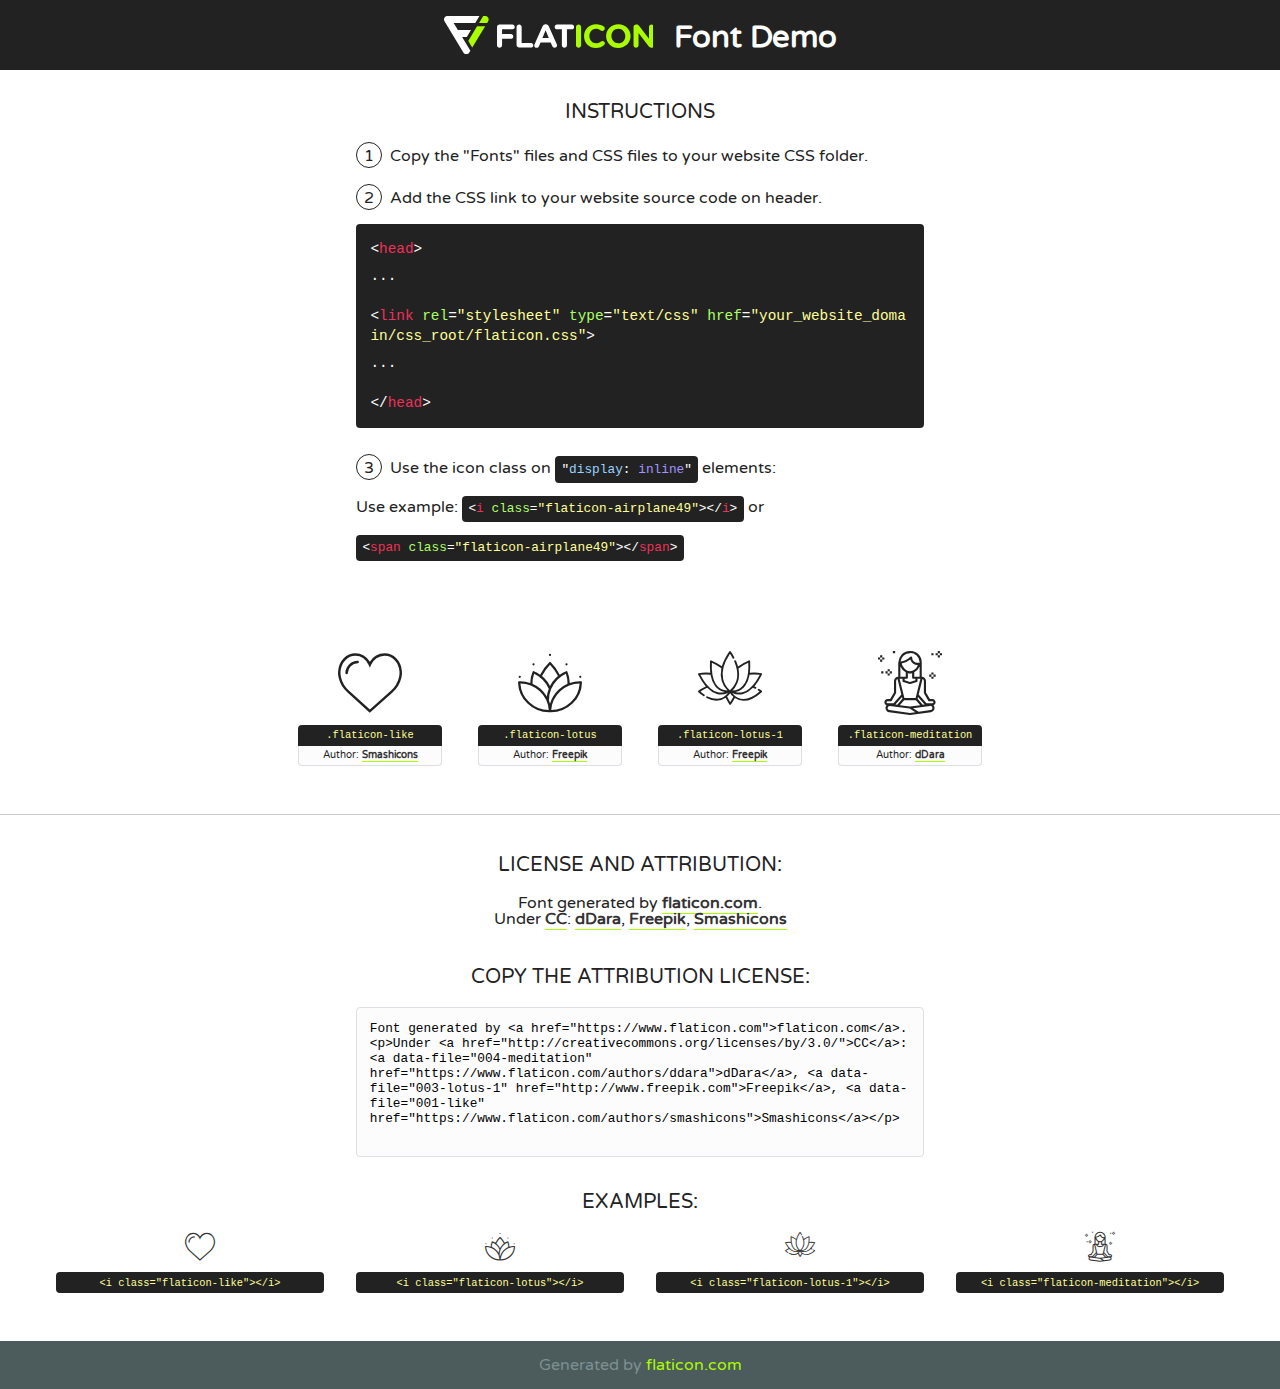
<file: home/fonts/flaticon/font/flaticon.html>
<!DOCTYPE html>
<!--
  Flaticon icon font: Flaticon
  Creation date: 31/12/2018 05:16
-->
<html>
<!DOCTYPE html>
<html>

<head>
    <title>Flaticon WebFont</title>
    <link href="http://fonts.googleapis.com/css?family=Varela+Round" rel="stylesheet" type="text/css" />
    <link rel="stylesheet" type="text/css" href="flaticon.css">
    <meta charset="UTF-8">
    <style>
    html, body, div, span, applet, object, iframe,
    h1, h2, h3, h4, h5, h6, p, blockquote, pre,
    a, abbr, acronym, address, big, cite, code,
    del, dfn, em, img, ins, kbd, q, s, samp,
    small, strike, strong, sub, sup, tt, var,
    b, u, i, center,
    dl, dt, dd, ol, ul, li,
    fieldset, form, label, legend,
    table, caption, tbody, tfoot, thead, tr, th, td,
    article, aside, canvas, details, embed, 
    figure, figcaption, footer, header, hgroup, 
    menu, nav, output, ruby, section, summary,
    time, mark, audio, video {
        margin: 0;
        padding: 0;
        border: 0;
        font-size: 100%;
        font: inherit;
        vertical-align: baseline;
    }
    /* HTML5 display-role reset for older browsers */
    article, aside, details, figcaption, figure, 
    footer, header, hgroup, menu, nav, section {
        display: block;
    }
    body {
        line-height: 1;
    }
    ol, ul {
        list-style: none;
    }
    blockquote, q {
        quotes: none;
    }
    blockquote:before, blockquote:after,
    q:before, q:after {
        content: '';
        content: none;
    }
    table {
        border-collapse: collapse;
        border-spacing: 0;
    }
    body {
        font-family: 'Varela Round', Helvetica, Arial, sans-serif;
        font-size: 16px;
        color: #222;
    }
    a {
        color: #333;
        border-bottom: 1px solid #a9fd00;
        font-weight: bold;
        text-decoration: none;
    }
    * {
        -moz-box-sizing: border-box;
        -webkit-box-sizing: border-box;
        box-sizing: border-box;
        margin: 0;
        padding: 0;
    }
    [class^="flaticon-"]:before, [class*=" flaticon-"]:before, [class^="flaticon-"]:after, [class*=" flaticon-"]:after {
        font-family: Flaticon;
        font-size: 30px;
        font-style: normal;
        margin-left: 20px;
        color: #333;
    }
    .wrapper {
        max-width: 600px;
        margin: auto;
        padding: 0 1em;
    }
    .title {
        font-size: 1.25em;
        text-align: center;
        margin-bottom: 1em;
        text-transform: uppercase;
    }
    header {
        text-align: center;
        background-color: #222;
        color: #fff;
        padding: 1em;
    }
    header .logo {
        width: 210px;
        height: 38px;
        display: inline-block;
        vertical-align: middle;
        margin-right: 1em;
        border: none;
    }
    header strong {
        font-size: 1.95em;
        font-weight: bold;
        vertical-align: middle;
        margin-top: 5px;
        display: inline-block;
    }
    .demo {
        margin: 2em auto;
        line-height: 1.25em;
    }
    .demo ul li {
        margin-bottom: 1em;
    }
    .demo ul li .num {
        color: #222;
        border-radius: 20px;
        display: inline-block;
        width: 26px;
        padding: 3px;
        height: 26px;
        text-align: center;
        margin-right: 0.5em;
        border: 1px solid #222;
    }
    .demo ul li code {
        background-color: #222;
        border-radius: 4px;
        padding: 0.25em 0.5em;
        display: inline-block;
        color: #fff;
        font-family: Consolas,Monaco,Lucida Console,Liberation Mono,DejaVu Sans Mono,Bitstream Vera Sans Mono,Courier New, monospace;
        font-weight: lighter;
        margin-top: 1em;
        font-size: 0.8em;
        word-break: break-all;
    }
    .demo ul li code.big {
        padding: 1em;
        font-size: 0.9em;
    }
    .demo ul li code .red {
        color: #EF3159;
    }
    .demo ul li code .green {
        color: #ACFF65;
    }
    .demo ul li code .yellow {
        color: #FFFF99;
    }
    .demo ul li code .blue {
        color: #99D3FF;
    }
    .demo ul li code .purple {
        color: #A295FF;
    }
    .demo ul li code .dots {
        margin-top: 0.5em;
        display: block;
    }
    #glyphs {
        border-bottom: 1px solid #ccc;
        padding: 2em 0;
        text-align: center;
    }
    .glyph {
        display: inline-block;
        width: 9em;
        margin: 1em;
        text-align: center;
        vertical-align: top;
        background: #FFF;
    }
    .glyph .glyph-icon {
        padding: 10px;
        display: block;
        font-family:"Flaticon";
        font-size: 64px;
        line-height: 1;
    }
    .glyph .glyph-icon:before {
        font-size: 64px;
        color: #222;
        margin-left: 0;
    }
    .class-name {
        font-size: 0.65em;
        background-color: #222;
        color: #fff;
        border-radius: 4px 4px 0 0;
        padding: 0.5em;
        color: #FFFF99;
        font-family: Consolas,Monaco,Lucida Console,Liberation Mono,DejaVu Sans Mono,Bitstream Vera Sans Mono,Courier New, monospace;
    }
    .author-name {
        font-size: 0.6em;
        background-color: #fcfcfd;
        border: 1px solid #DEDEE4;
        border-top: 0;
        border-radius: 0 0 4px 4px;
        padding: 0.5em;
    }
    .class-name:last-child {
        font-size: 10px;
        color:#888;
    }
    .class-name:last-child a {
        font-size: 10px;
        color:#555;
    }
    .class-name:last-child a:hover {
        color:#a9fd00;
    }
    .glyph > input {
        display: block;
        width: 100px;
        margin: 5px auto;
        text-align: center;
        font-size: 12px;
        cursor: text;
    }
    .glyph > input.icon-input {
        font-family:"Flaticon";
        font-size: 16px;
        margin-bottom: 10px;
    }
    .attribution .title {
        margin-top: 2em;
    }
    .attribution textarea {
        background-color: #fcfcfd;
        padding: 1em;
        border: none;
        box-shadow: none;
        border: 1px solid #DEDEE4;
        border-radius: 4px;
        resize: none;
        width: 100%;
        height: 150px;
        font-size: 0.8em;
        font-family: Consolas,Monaco,Lucida Console,Liberation Mono,DejaVu Sans Mono,Bitstream Vera Sans Mono,Courier New, monospace;
        -webkit-appearance: none;
    }
    .iconsuse {
        margin: 2em auto;
        text-align: center;
        max-width: 1200px;
    }
    .iconsuse:after {
        content: '';
        display: table;
        clear: both;
    }
    .iconsuse .image {
        float: left;
        width: 25%;
        padding: 0 1em;
    }
    .iconsuse .image p {
        margin-bottom: 1em;
    }
    .iconsuse .image span {
        display: block;
        font-size: 0.65em;
        background-color: #222;
        color: #fff;
        border-radius: 4px;
        padding: 0.5em;
        color: #FFFF99;
        margin-top: 1em;
        font-family: Consolas,Monaco,Lucida Console,Liberation Mono,DejaVu Sans Mono,Bitstream Vera Sans Mono,Courier New, monospace;
    }
    #footer {
        text-align: center;
        background-color: #4C5B5C;
        color: #7c9192;
        padding: 1em;
    }
    #footer a {
        border: none;
        color: #a9fd00;
        font-weight: normal;
    }
    @media (max-width: 960px) {
        .iconsuse .image {
            width: 50%;
        }
    }
    @media (max-width: 560px) {
        .iconsuse .image {
            width: 100%;
        }
    }
    </style>
</head>

<body class="characters-off">

    <header>
        <a href="https://www.flaticon.com" target="_blank" class="logo">
            <svg version="1.1" xmlns="http://www.w3.org/2000/svg" xmlns:xlink="http://www.w3.org/1999/xlink" xmlns:a="http://ns.adobe.com/AdobeSVGViewerExtensions/3.0/" viewBox="0 0 560.875 102.036" enable-background="new 0 0 560.875 102.036" xml:space="preserve">
                <defs>
                </defs>
                <g>
                    <g class="letters">
                        <path fill="#ffffff" d="M141.596,29.675c0-3.777,2.985-6.767,6.764-6.767h34.438c3.426,0,6.15,2.728,6.15,6.15
                        c0,3.43-2.724,6.149-6.15,6.149h-27.674v13.091h23.719c3.429,0,6.151,2.724,6.151,6.15c0,3.43-2.723,6.149-6.151,6.149h-23.719
                        v17.574c0,3.773-2.986,6.761-6.764,6.761c-3.779,0-6.764-2.989-6.764-6.761V29.675z"></path>
                        <path fill="#ffffff" d="M193.844,29.149c0-3.781,2.985-6.767,6.764-6.767c3.776,0,6.763,2.985,6.763,6.767v42.957h25.039
                        c3.426,0,6.149,2.726,6.149,6.153c0,3.425-2.723,6.15-6.149,6.15h-31.802c-3.779,0-6.764-2.986-6.764-6.768V29.149z"></path>
                        <path fill="#ffffff" d="M241.891,75.71l21.438-48.407c1.492-3.341,4.215-5.357,7.906-5.357h0.792
                        c3.686,0,6.323,2.017,7.815,5.357l21.439,48.407c0.436,0.967,0.701,1.845,0.701,2.723c0,3.602-2.809,6.501-6.414,6.501
                        c-3.161,0-5.269-1.845-6.499-4.655l-4.132-9.661h-27.059l-4.301,10.102c-1.144,2.631-3.426,4.214-6.237,4.214
                        c-3.517,0-6.24-2.81-6.24-6.325C241.1,77.64,241.451,76.677,241.891,75.71z M279.932,58.666l-8.521-20.297l-8.526,20.297H279.932
                        z"></path>
                        <path fill="#ffffff" d="M314.864,35.387H301.86c-3.429,0-6.239-2.813-6.239-6.238c0-3.429,2.811-6.24,6.239-6.24h39.533
                        c3.426,0,6.237,2.811,6.237,6.24c0,3.425-2.811,6.238-6.237,6.238h-13.001v42.785c0,3.773-2.99,6.761-6.764,6.761
                        c-3.779,0-6.764-2.989-6.764-6.761V35.387z"></path>
                        <path fill="#A9FD00" d="M352.615,29.149c0-3.781,2.985-6.767,6.767-6.767c3.774,0,6.761,2.985,6.761,6.767v49.024
                        c0,3.773-2.987,6.761-6.761,6.761c-3.781,0-6.767-2.989-6.767-6.761V29.149z"></path>
                        <path fill="#A9FD00" d="M374.132,53.836v-0.179c0-17.481,13.178-31.801,32.065-31.801c9.22,0,15.459,2.458,20.557,6.238
                        c1.402,1.054,2.637,2.985,2.637,5.357c0,3.692-2.985,6.59-6.681,6.59c-1.845,0-3.071-0.702-4.044-1.319
                        c-3.776-2.813-7.729-4.393-12.562-4.393c-10.364,0-17.831,8.611-17.831,19.154v0.173c0,10.542,7.291,19.329,17.831,19.329
                        c5.715,0,9.492-1.756,13.359-4.834c1.049-0.874,2.458-1.491,4.039-1.491c3.429,0,6.325,2.813,6.325,6.236
                        c0,2.106-1.056,3.78-2.282,4.834c-5.539,4.834-12.036,7.733-21.878,7.733C387.572,85.464,374.132,71.493,374.132,53.836z"></path>
                        <path fill="#A9FD00" d="M433.009,53.836v-0.179c0-17.481,13.79-31.801,32.766-31.801c18.981,0,32.592,14.143,32.592,31.628v0.173
                        c0,17.483-13.785,31.807-32.769,31.807C446.625,85.464,433.009,71.32,433.009,53.836z M484.224,53.836v-0.179
                        c0-10.539-7.725-19.326-18.626-19.326c-10.893,0-18.449,8.611-18.449,19.154v0.173c0,10.542,7.73,19.329,18.626,19.329
                        C476.676,72.986,484.224,64.378,484.224,53.836z"></path>
                        <path fill="#A9FD00" d="M506.233,29.321c0-3.774,2.99-6.763,6.767-6.763h1.401c3.252,0,5.183,1.583,7.029,3.953l26.093,34.265
                        V29.059c0-3.692,2.99-6.677,6.681-6.677c3.683,0,6.671,2.985,6.671,6.677v48.934c0,3.78-2.987,6.765-6.764,6.765h-0.436
                        c-3.257,0-5.188-1.581-7.034-3.953l-27.056-35.492v32.944c0,3.687-2.985,6.676-6.678,6.676c-3.683,0-6.673-2.989-6.673-6.676
                        V29.321z"></path>
                    </g>
                    <g class="insignia">
                        <path fill="#ffffff" d="M48.372,56.137h12.517l11.156-18.537H37.186L25.688,18.539h57.825L94.668,0H9.271
                        C5.925,0,2.842,1.801,1.198,4.716c-1.644,2.907-1.593,6.482,0.134,9.343l50.38,83.501c1.678,2.781,4.689,4.476,7.938,4.476
                        c3.246,0,6.257-1.695,7.935-4.476l2.898-4.804L48.372,56.137z"></path>
                        <g class="i">
                            <path fill="#A9FD00" d="M93.575,18.539h0.031v0.004l21.652,0.004l2.705-4.488c1.727-2.861,1.778-6.436,0.133-9.343
                            C116.454,1.801,113.371,0,110.026,0h-5.294L93.575,18.539z"></path>
                            <polygon fill="#A9FD00" points="88.291,27.356 64.725,66.486 75.519,84.404 109.942,27.356"></polygon>
                        </g>
                    </g>
                </g>
            </svg>
        </a>
        <strong>Font Demo</strong>
    </header>


    <section class="demo wrapper">

        <p class="title">Instructions</p>

        <ul>
            <li>
                <span class="num">1</span>Copy the "Fonts" files and CSS files to your website CSS folder.
            </li>
            <li>
                <span class="num">2</span>Add the CSS link to your website source code on header.
                <code class="big">
                    &lt;<span class="red">head</span>&gt;
                    <br/><span class="dots">...</span>
                    <br/>&lt;<span class="red">link</span> <span class="green">rel</span>=<span class="yellow">"stylesheet"</span> <span class="green">type</span>=<span class="yellow">"text/css"</span> <span class="green">href</span>=<span class="yellow">"your_website_domain/css_root/flaticon.css"</span>&gt;
                    <br/><span class="dots">...</span>
                    <br/>&lt;/<span class="red">head</span>&gt;
                </code>
            </li>

            <li>
                <p>
                    <span class="num">3</span>Use the icon class on <code>"<span class="blue">display</span>:<span class="purple"> inline</span>"</code> elements:
                    <br />
                    Use example: <code>&lt;<span class="red">i</span> <span class="green">class</span>=<span class="yellow">&quot;flaticon-airplane49&quot;</span>&gt;&lt;/<span class="red">i</span>&gt;</code> or <code>&lt;<span class="red">span</span> <span class="green">class</span>=<span class="yellow">&quot;flaticon-airplane49&quot;</span>&gt;&lt;/<span class="red">span</span>&gt;</code>
            </li>
        </ul>

    </section>




   <section id="glyphs">          
    
      
        <div class="glyph"><div class="glyph-icon flaticon-like"></div>
            <div class="class-name">.flaticon-like</div>
            <div class="author-name">Author: <a data-file="001-like" href="https://www.flaticon.com/authors/smashicons">Smashicons</a> </div> 
        </div>        
        
        <div class="glyph"><div class="glyph-icon flaticon-lotus"></div>
            <div class="class-name">.flaticon-lotus</div>
            <div class="author-name">Author: <a data-file="002-lotus" href="http://www.freepik.com">Freepik</a> </div> 
        </div>        
        
        <div class="glyph"><div class="glyph-icon flaticon-lotus-1"></div>
            <div class="class-name">.flaticon-lotus-1</div>
            <div class="author-name">Author: <a data-file="003-lotus-1" href="http://www.freepik.com">Freepik</a> </div> 
        </div>        
        
        <div class="glyph"><div class="glyph-icon flaticon-meditation"></div>
            <div class="class-name">.flaticon-meditation</div>
            <div class="author-name">Author: <a data-file="004-meditation" href="https://www.flaticon.com/authors/ddara">dDara</a> </div> 
        </div>        
        

    </section>



    <section class="attribution wrapper"   style="text-align:center;">

      <div class="title">License and attribution:</div><div class="attrDiv">Font generated by <a href="https://www.flaticon.com">flaticon.com</a>. <div><p>Under <a href="http://creativecommons.org/licenses/by/3.0/">CC</a>: <a data-file="004-meditation" href="https://www.flaticon.com/authors/ddara">dDara</a>, <a data-file="003-lotus-1" href="http://www.freepik.com">Freepik</a>, <a data-file="001-like" href="https://www.flaticon.com/authors/smashicons">Smashicons</a></p>  </div>
      </div>
      <div class="title">Copy the Attribution License:</div>

    <textarea onclick="this.focus();this.select();">Font generated by &lt;a href=&quot;https://www.flaticon.com&quot;&gt;flaticon.com&lt;/a&gt;. <p>Under <a href="http://creativecommons.org/licenses/by/3.0/">CC</a>: <a data-file="004-meditation" href="https://www.flaticon.com/authors/ddara">dDara</a>, <a data-file="003-lotus-1" href="http://www.freepik.com">Freepik</a>, <a data-file="001-like" href="https://www.flaticon.com/authors/smashicons">Smashicons</a></p>  
     </textarea>

    </section>

    <section class="iconsuse">

          <div class="title">Examples:</div>            
             
            <div class="image">
                <p>
                    <i class="glyph-icon flaticon-like"></i> 
                    <span>&lt;i class=&quot;flaticon-like&quot;&gt;&lt;/i&gt;</span>
                </p>
            </div>
            
            <div class="image">
                <p>
                    <i class="glyph-icon flaticon-lotus"></i> 
                    <span>&lt;i class=&quot;flaticon-lotus&quot;&gt;&lt;/i&gt;</span>
                </p>
            </div>
            
            <div class="image">
                <p>
                    <i class="glyph-icon flaticon-lotus-1"></i> 
                    <span>&lt;i class=&quot;flaticon-lotus-1&quot;&gt;&lt;/i&gt;</span>
                </p>
            </div>
            
            <div class="image">
                <p>
                    <i class="glyph-icon flaticon-meditation"></i> 
                    <span>&lt;i class=&quot;flaticon-meditation&quot;&gt;&lt;/i&gt;</span>
                </p>
            </div>
                       
        </div>
                            
    </section>

<div id="footer">
    <div>Generated by <a href="https://www.flaticon.com">flaticon.com</a>
    </div>
</div>



</body>
</html>
</file>
<file: home/fonts/flaticon/font/flaticon.css>
/*
  	Flaticon icon font: Flaticon
  	Creation date: 31/12/2018 05:16
  	*/

@font-face {
  font-family: "Flaticon";
  src: url("./Flaticon.eot");
  src: url("./Flaticon.eot?#iefix") format("embedded-opentype"),
       url("./Flaticon.woff") format("woff"),
       url("./Flaticon.ttf") format("truetype"),
       url("./Flaticon.svg#Flaticon") format("svg");
  font-weight: normal;
  font-style: normal;
}

@media screen and (-webkit-min-device-pixel-ratio:0) {
  @font-face {
    font-family: "Flaticon";
    src: url("./Flaticon.svg#Flaticon") format("svg");
  }
}

[class^="flaticon-"]:before, [class*=" flaticon-"]:before,
[class^="flaticon-"]:after, [class*=" flaticon-"]:after {   
  font-family: Flaticon;
        font-size: 20px;
font-style: normal;
margin-left: 20px;
}

.flaticon-like:before { content: "\f100"; }
.flaticon-lotus:before { content: "\f101"; }
.flaticon-lotus-1:before { content: "\f102"; }
.flaticon-meditation:before { content: "\f103"; }
</file>
